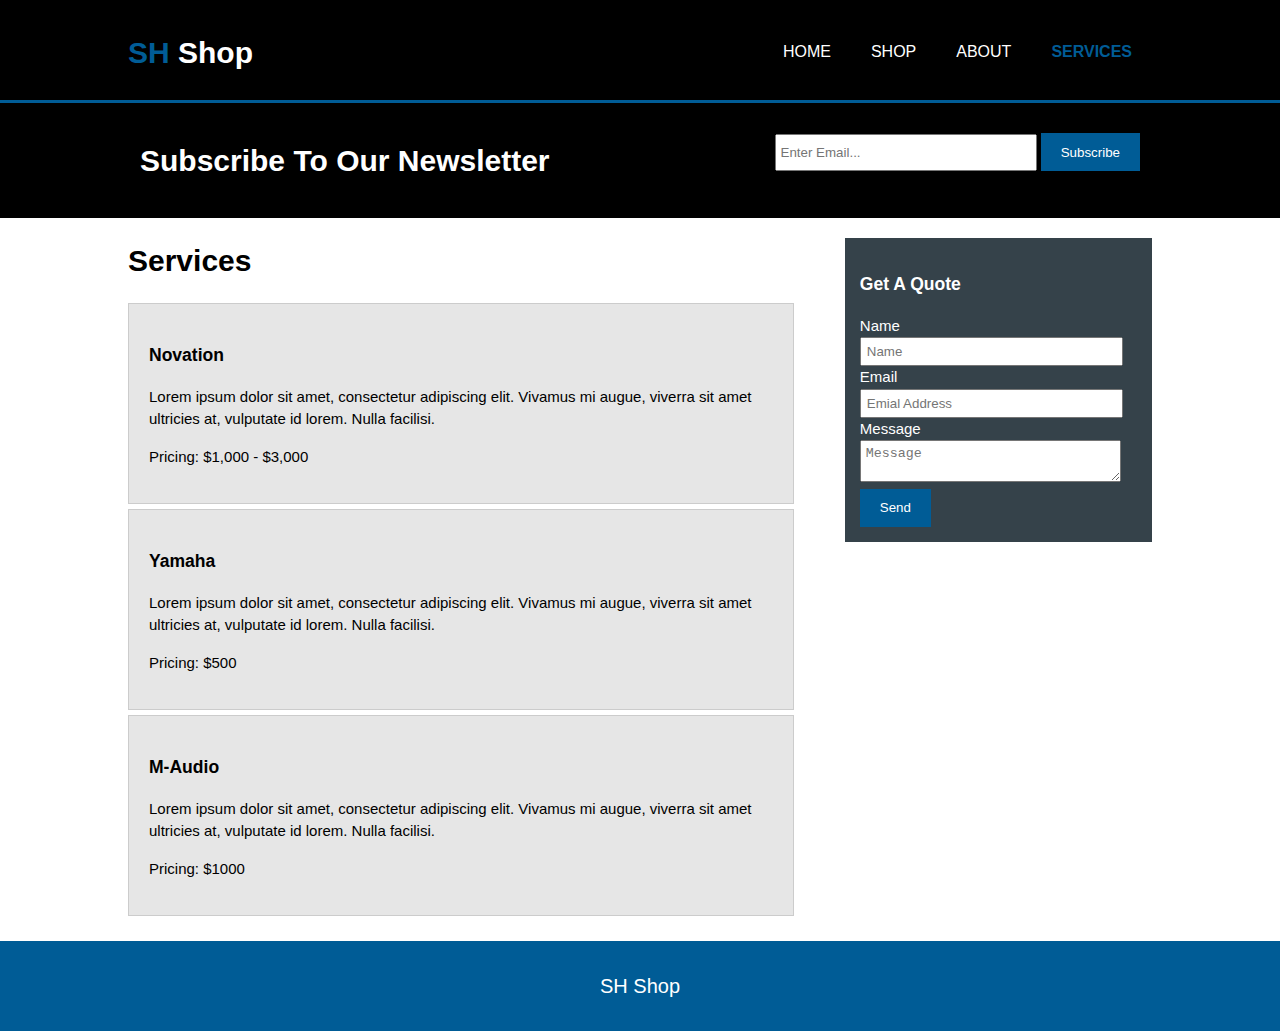
<file: Do_an_PtWeb/services.html>
<!DOCTYPE html>
<html>
  <head>
    <meta charset="utf-8">
    <meta name="viewport" content="width=device-width">
    <title>SH Shop</title>
    <link rel="stylesheet" href="./css/style.css">
  </head>
  <body>
    <header>
      <div class="container">
        <div id="branding">
          <h1><span class="highlight">SH</span> Shop</h1>
        </div>
        <nav>
          <ul>
            <li><a href="index.html">Home</a></li>
            <li><a href="shop.html">Shop</a></li>
            <li><a href="about.html">About</a></li>
            <li class="current"><a href="services.html">Services</a></li>
          </ul>
        </nav>
      </div>
    </header>

    <section id="newsletter">
      <div class="container">
        <h1>Subscribe To Our Newsletter</h1>
        <form>
          <input type="email" placeholder="Enter Email...">
          <button type="submit" class="button_1">Subscribe</button>
        </form>
      </div>
    </section>

    <section id="main">
      <div class="container">
        <article id="main-col">
          <h1 class="page-title">Services</h1>
          <ul id="services">
            <li>
              <h3>Novation</h3>
              <p>Lorem ipsum dolor sit amet, consectetur adipiscing elit. Vivamus mi augue, viverra sit amet ultricies at, vulputate id lorem. Nulla facilisi.</p>
						  <p>Pricing: $1,000 - $3,000</p>
            </li>
            <li>
              <h3>Yamaha</h3>
              <p>Lorem ipsum dolor sit amet, consectetur adipiscing elit. Vivamus mi augue, viverra sit amet ultricies at, vulputate id lorem. Nulla facilisi.</p>
						  <p>Pricing: $500</p>
            </li>
            <li>
              <h3>M-Audio</h3>
              <p>Lorem ipsum dolor sit amet, consectetur adipiscing elit. Vivamus mi augue, viverra sit amet ultricies at, vulputate id lorem. Nulla facilisi.</p>
						  <p>Pricing: $1000</p>
            </li>
          </ul>
        </article>

        <aside id="sidebar">
          <div class="dark">
            <h3>Get A Quote</h3>
            <form class="quote">
  						<div>
  							<label>Name</label><br>
  							<input type="text" placeholder="Name">
  						</div>
  						<div>
  							<label>Email</label><br>
  							<input type="email" placeholder="Emial Address">
  						</div>
  						<div>
  							<label>Message</label><br>
  							<textarea placeholder="Message"></textarea>
  						</div>
  						<button class="button_1" type="submit">Send</button>
					</form>
          </div>
        </aside>
      </div>
    </section>

    <footer>
      <p>SH Shop</p>
    </footer>
  </body>
</html>
</file>
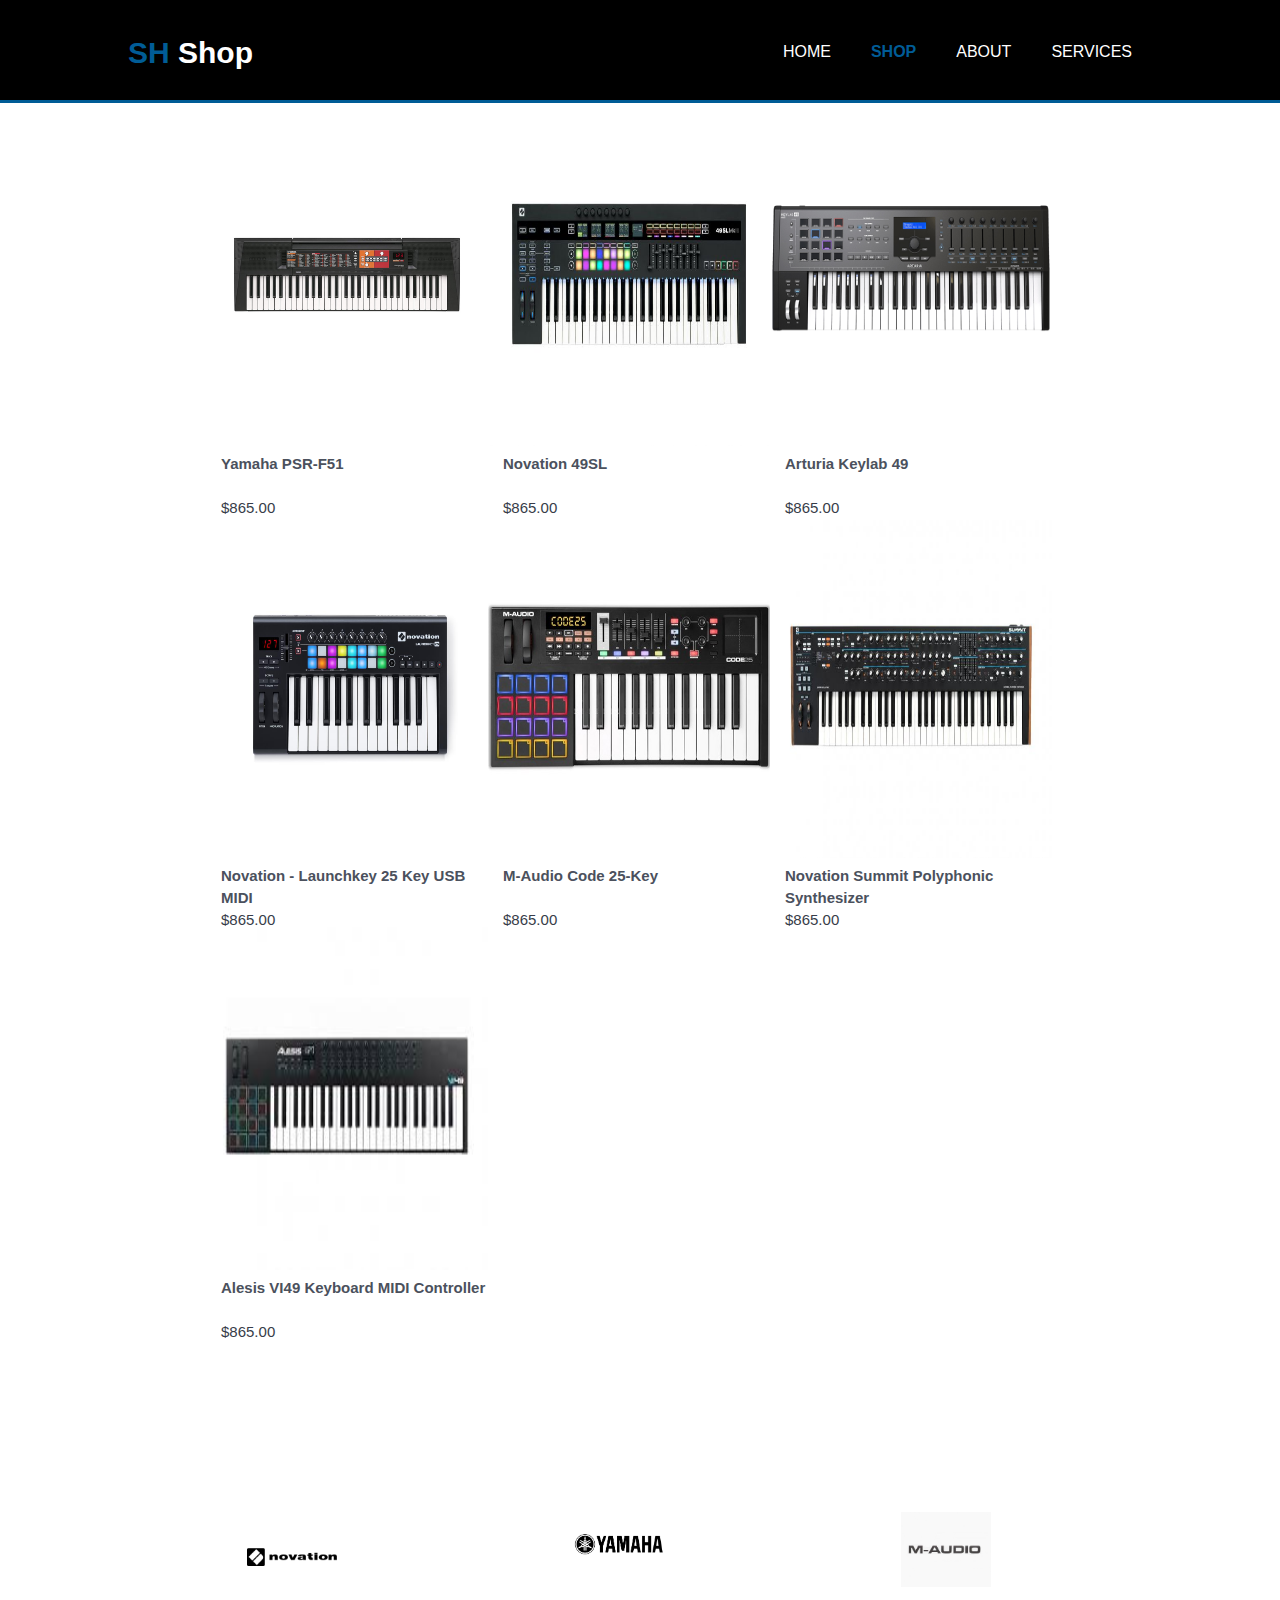
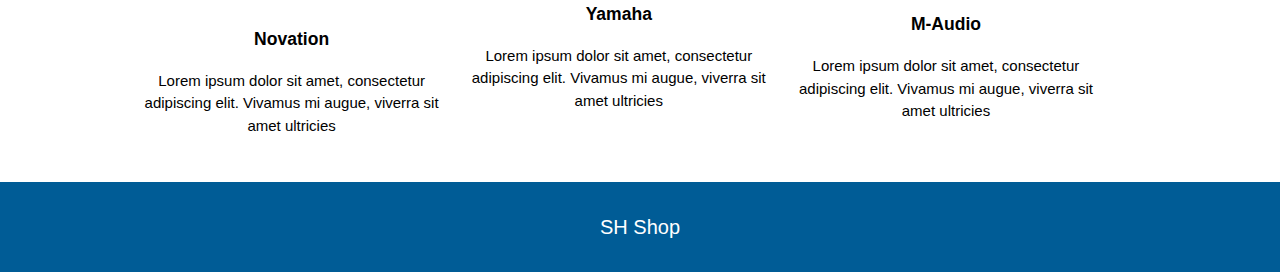
<file: Do_an_PtWeb/shop.html>
<!DOCTYPE html>
<html lang="en">
<head>
	<meta charset="UTF-8">
	<link rel="stylesheet" href="css/all.css">
	<link rel="stylesheet" href="css/style.css">
	<meta name="viewport" content="width=device-width">
	<title>Shop</title>
</head>
<body>
 <!-- HEADER -->
    <header>
      <div class="container">
        <div id="branding">
          <h1><span class="highlight">SH</span> Shop</h1>
        </div>
        <!-- NAV -->
        <nav>
          <ul>
            <li><a href="index.html">Home</a></li>
            <li class="current"><a href="shop.html">Shop</a></li>
            <li><a href="about.html">About</a></li>
            <li><a href="services.html">Services</a></li>
          </ul>
        </nav>
      </div>
    </header>






	<!-- Danh sách sản phẩm  -->
	<div class="dssanpham">
		<div class="sanpham">
			<a href="" class="anhsp"><img src="img/og1.jpg" alt=""></a>
			<div class="title">
				<p class="tensp">Yamaha PSR-F51</p>
				<span class="giasp">$865.00</span>
			</div>
			
			<div class="title-hover">
				<a href="" class="btnthem">ART TO CART</a>
				<a href="" class="wl"><i class="far fa-heart"></i></a>
			</div>

			
		</div>

		<div class="sanpham">
			<a href="" class="anhsp"><img src="img/og2.jpg" alt=""></a>
			<div class="title-hover">
				<a href="" class="btnthem">ART TO CART</a>
				<a href="" class="wl"><i class="far fa-heart"></i></a>
			</div>

			<div class="title">
				<p class="tensp">Novation 49SL</p>
				<span class="giasp">$865.00</span>
			</div>
		</div>

		<div class="sanpham">
			<a href="" class="anhsp"><img src="img/og3.jpg" alt=""></a>
			<div class="title-hover">
				<a href="" class="btnthem">ART TO CART</a>
				<a href="" class="wl"><i class="far fa-heart"></i></a>
			</div>

			<div class="title">
				<p class="tensp">Arturia Keylab 49</p>
				<span class="giasp">$865.00</span>
			</div>
		</div>
		<div class="sanpham">
			<a href="" class="anhsp"><img src="img/og4.jpg" alt=""></a>
			<div class="title-hover">
				<a href="" class="btnthem">ART TO CART</a>
				<a href="" class="wl"><i class="far fa-heart"></i></a>
			</div>

			<div class="title">
				<p class="tensp">Novation - Launchkey 25 Key USB MIDI</p>
				<span class="giasp">$865.00</span>
			</div>
		</div>
		<div class="sanpham">
			<a href="" class="anhsp"><img src="img/og5.jpg" alt=""></a>
			<div class="title-hover">
				<a href="" class="btnthem">ART TO CART</a>
				<a href="" class="wl"><i class="far fa-heart"></i></a>
			</div>

			<div class="title">
				<p class="tensp">M-Audio Code 25-Key</p>
				<span class="giasp">$865.00</span>
			</div>
		</div>
		<div class="sanpham">
			<a href="" class="anhsp"><img src="img/og6.jpg" alt=""></a>
			<div class="title-hover">
				<a href="" class="btnthem">ART TO CART</a>
				<a href="" class="wl"><i class="far fa-heart"></i></a>
			</div>

			<div class="title">
				<p class="tensp">Novation Summit Polyphonic Synthesizer</p>
				<span class="giasp">$865.00</span>
			</div>
		</div>
		<div class="sanpham">
			<a href="" class="anhsp"><img src="img/og7.jpg" alt=""></a>
			<div class="title-hover">
				<a href="" class="btnthem">ART TO CART</a>
				<a href="" class="wl"><i class="far fa-heart"></i></a>
			</div>

			<div class="title">
				<p class="tensp">Alesis VI49 Keyboard MIDI Controller</p>
				<span class="giasp">$865.00</span>
			</div>
		</div>
	</div> <!-- Danh sách sản phẩm -->

	  <!-- BOX -->
    <section id="boxes">
      <div class="container">
        <div class="box">
          <img src="./img/logo_novation.png">
          <h3>Novation</h3>
          <p>Lorem ipsum dolor sit amet, consectetur adipiscing elit. Vivamus mi augue, viverra sit amet ultricies</p>
        </div>
        <div class="box">
          <img src="./img/logo_yamaha.jpg">
          <h3>Yamaha</h3>
          <p>Lorem ipsum dolor sit amet, consectetur adipiscing elit. Vivamus mi augue, viverra sit amet ultricies</p>
        </div>
        <div class="box">
          <img src="./img/logo_m-audio.jpg">
          <h3>M-Audio</h3>
          <p>Lorem ipsum dolor sit amet, consectetur adipiscing elit. Vivamus mi augue, viverra sit amet ultricies</p>
        </div>
      </div>
    </section> <!-- SECTION -->

    <footer>
      <p>SH Shop</p>
    </footer>
</body>
</html>
</file>
<file: Do_an_PtWeb/css/style.css>
body{
  font: 15px/1.5 Arial, Helvetica,sans-serif;
  padding:0;
  margin:0;
  background-color:#ffffff;
}

/* Chung */
.container{
  width:80%;
  margin:auto;
  overflow:hidden;
}

ul{
  margin:0;
  padding:0;
}

.button_1{
  height:38px;
  background:#005c96;
  border:0;
  padding-left: 20px;
  padding-right:20px;
  color:#ffffff;
}

.dark{
  padding:15px;
  background:#35424a;
  color:#ffffff;
  margin-top:10px;
  margin-bottom:10px;
}

/* Header **/
header{
  background:#000;
  color:#ffffff;
  padding-top:30px;
  min-height:70px;
  border-bottom:#005c96 3px solid;
}

header a{
  color:#ffffff;
  text-decoration:none;
  text-transform: uppercase;
  font-size:16px;
}

header li{
  float:left;
  display:inline;
  padding: 0 20px 0 20px;
}

header #branding{
  float:left;
}

header #branding h1{
  margin:0;
}

header nav{
  float:right;
  margin-top:10px;
}

header .highlight, header .current a{
  color:#005c96;
  font-weight:bold;
}

header a:hover{
  color:#cccccc;
  font-weight:bold;
}

/* Showcase */
#showcase{
  min-height:660px;
  background:url('../img/showcase.jpg') no-repeat center -2px;
  background-size: 1519px;
  text-align:center;
  color:#ffffff;
}

#showcase h1{
  margin-top:60px;
  font-size:65px;
  margin-bottom:10px;
  color: #fff;
}

#showcase p{
  font-size:25px;
}

/* Newsletter */
#newsletter{
  padding:15px;
  color:#ffffff;
  background:#000;
}

#newsletter h1{
  float:left;
}

#newsletter form {
  float:right;
  margin-top:15px;
}

#newsletter input[type="email"]{
  padding:4px;
  height:25px;
  width:250px;
}

/* Boxes */
#boxes{
  margin-top:20px;
}

#boxes .box{
  float:left;
  text-align: center;
  width:30%;
  padding:10px;
}

#boxes .box img{
  width:90px;
}

/* Sidebar */
aside#sidebar{
  float:right;
  width:30%;
  margin-top:10px;
}

aside#sidebar .quote input, aside#sidebar .quote textarea{
  width:90%;
  padding:5px;
}

/* Main-col */
article#main-col{
  float:left;
  width:65%;
}

/* Services */
ul#services li{
  list-style: none;
  padding:20px;
  border: #cccccc solid 1px;
  margin-bottom:5px;
  background:#e6e6e6;
}

footer{
  padding:10px;
  margin-top:20px;
  color:#ffffff;
  background-color:#005c96;
  text-align: center;
  font-size: 20px;
}

/* Shop */
.dssanpham{
  width: 868px;
  height: 1379px;
  margin: auto;
}
.sanpham{
  width: 282px;
  height: 412.08px;
  float:left;
  position: relative;
}

.sanpham:hover .title{
  display: none;
}
.sanpham:hover .title-hover{
 display: block;
}
.anhsp img{
  width: 281.52px;
  height: 343.08px;
}
.tensp{
  width: 99%;
  margin-top: 0px;
  margin-bottom: 10px;
  color: #4B515D;
  font-weight: bold;
}
.giasp{
  height: 18px;
  color:#373d49;
  position: absolute;
  bottom: 0px;
}
div.title{
  width: 281.52px;
  height: 52px;
  position: all;
  z-index: 2;
  bottom: 15px;
  margin-left: 15px;
  transition: 3s;
}


a.btnthem{
    font-family: "Roboto", Sans-serif;
    font-weight: bold;
    text-transform: uppercase;
    text-decoration: none;
    font-style: normal;
    line-height: 2.9em;
    background-color: #f42367;
    width: 126.06px;
    height: 46.4px;
    display: block;
    text-align: center;
    color: #ffffff;
    float:left;
    margin-left: 15px;
}
.title-hover{
  width: 281.52px;
  height: 52px;
  position: absolute;
  z-index: 1;
  bottom: 15px;
  transition: 3s;
  display: none;
}
.wl{
  width: 21px;
  height: 20px;
  float:right;
  display: block;
  font-size: 21px;
  color: orange;
  margin-right: 15px;
}

/*About*/
p.mail {
    color: #F42367;
    font: 16px Roboto,sans-serif;
    text-decoration: underline;
    padding-top: 11px;
    padding-left: 673px;
    background-image: url(../img/mail.jpg);
    background-repeat: no-repeat;
    background-position: 635px top;
}

p.service-hot-phone {
    font: 16px Roboto,sans-serif;
    color: #888888;
    padding-bottom: 5px;
    padding-left: 673px;
    background-image: url(../img/phone.jpg);
    background-repeat: no-repeat;
    background-position: 635px top;
}

p.service-hot-clock {
    font: 16px Roboto,sans-serif;
    color: #888888;
    padding-bottom: 5px;
    padding-left: 673px;
    background-image: url(../img/clock.jpg);
    background-repeat: no-repeat;
    background-position: 635px top;
}
p.service {
    color: #393B3F;
    font: 24px Roboto,sans-serif;
}

p.title-text {
    color: #94949F;
    font: 16px Roboto,sans-serif;
    padding-bottom: 2px;
}

p.title {
    color: #373d49;
    font: 32px Roboto,SANS-SERIF;
}
article.about{
    width:1041px;
    height:578px;
    padding: 150px 0px 0 168px;
}
img.app{
    width:150px;
    height:48px;
    padding-top: 50px;
}
img.aboutimg{
    width:568px;
    height:578px;
    float:left;
    margin-right:70px;
}

/* Reponsive web */
@media(max-width: 768px){
  header #branding,
  header nav,
  header nav li,
  #newsletter h1,
  #newsletter form,
  #boxes .box,
  /*article#main-col,*/
  aside#sidebar{
    float:none;
    text-align:center;
    width:100%;
  }

  header{
    padding-bottom:20px;
  }

  #showcase h1{
    margin-top:40px;
  }

  #newsletter button, .quote button{
    display:block;
    width:100%;
  }

  #newsletter form input[type="email"], .quote input, .quote textarea{
    width:100%;
    margin-bottom:5px;
  }
}
</file>
